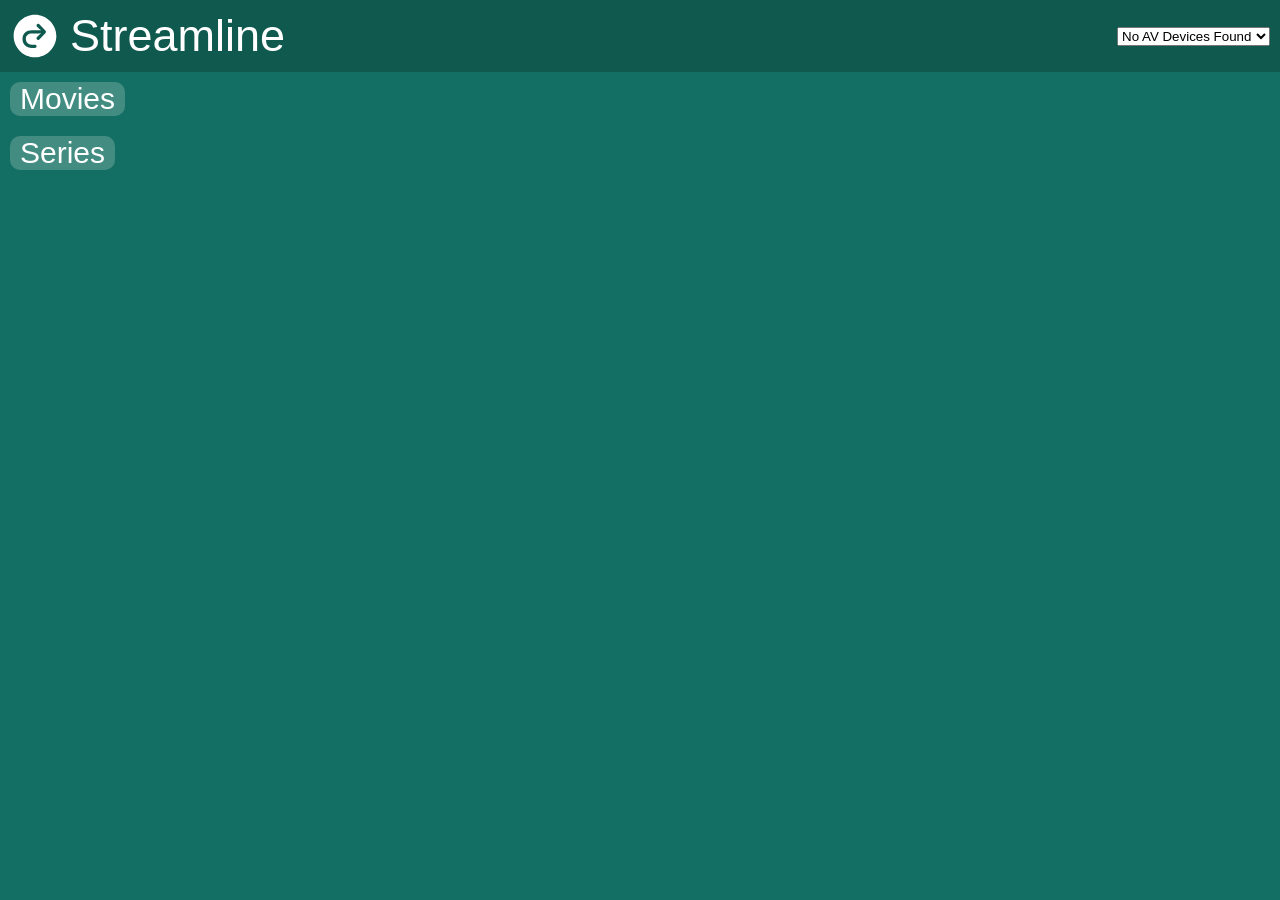
<file: volumes/Frontend/index.html>
<html>
    <head>
        <meta charset="UTF-8">
        <meta name="viewport" content="width=device-width, initial-scale=1.0">
        <link rel="stylesheet" href="css/streamline.css"/>
        <link rel="icon" type="image/svg+xml" href="./image/streamline.svg">
        <title>Streamline</title>
        <script src="js/streamline.js"></script>
    </head>
    <body>

        <header>
            <logo>
                <logo_svg>
                    <img src="./image/streamline.svg">
                </logo_svg>
                <logo_text class="title_text">
                    Streamline
                </logo_text>
            </logo>
            <selector>
                <select id="selector">
                    <option>No AV Devices Found</option>
                </select>
            </selector>
        </header>

        <media_content>
            <content>

                <media_group value="movies">
                    <media_group_title class="title_text">Movies</media_group_title>
                    <media_group_content id="Movie">

                    </media_group_content>
                </media_group>

                <media_group>
                    <media_group_title class="title_text">Series</media_group_title>
                    <media_group_content id="Series">

                    </media_group_content>
                </media_group>

            </content>
            
        </media_content>

    </body>
</html>
</file>
<file: volumes/Frontend/css/streamline.css>
:root {
    --svg_wh: 50px;
    --gap: 10px;

    --card_width: 300px;
    --card_height: calc(var(--card_width) * 1.5);
}

* {
    scrollbar-width: none;
}

*::-webkit-scrollbar {
    display: none;
}

html, body {
    width: 100%;
    height: 100%;
    margin: 0;
    overflow-x: hidden;
    overflow-y: hidden;
}

.title_text {
    color: white;
    font-family: Arial, Helvetica, sans-serif;
    font-size: 30px;
}

body {
    background: #136F63;
    display: flex;
    flex-direction: column;
    height: 100dvh;
}

logo, header, content,
media_viewer, media_content,
media, media_group_content,
media_group, series {
    display: flex;
    gap: var(--gap);
}

header {
    width: calc(100% - 2 * var(--gap));
    background: rgba(0,0,0,0.2);
    align-items: center;
    flex-wrap: wrap;
    padding: var(--gap);
    justify-content: space-between;
}

logo {
    justify-content: center;
    align-items: center;
}

logo_text {
    font-size: 45px;
}

logo_text.title_text {
    font-size: 45px;
}

logo_svg img {
    width: var(--svg_wh);
    height: var(--svg_wh);
}

media_content {
    position: relative;
    flex: 1;
    overflow: hidden;
}

content {
    position: absolute;
    flex-direction: column;
    inset: 0;
    padding: var(--gap);
    overflow-y: auto;
    overflow-x: hidden;
}

media_group {
    flex-direction: column;
    flex-shrink: 0;
}

media_group_title {
    background: rgba(255,255,255,0.2);
    width: fit-content;
    border-radius: var(--gap);
    padding-left: var(--gap);
    padding-right: var(--gap);
}

media_group_content {
    flex-direction: row;
    flex-wrap: wrap;
    justify-content: space-evenly;
    flex-shrink: 0;
}

series {
    background: rgba(0,0,0,0.2);
    flex-direction: row;
    padding: var(--gap);
    border-radius: calc(var(--gap) * 2);
    overflow: auto;
}

media {
    transition: all 0.3s ease;
}

media_card {
    position: relative;
}

play_media {
    padding: var(--gap);
    position: absolute;
    width: calc(var(--card_width) - 2 * var(--gap));
    height: calc(var(--card_height) - 2 * var(--gap));
    display: flex;
    justify-content: center;
    align-items: center;
    background: rgba(0,0,0,0.5);
    opacity: 0;
    transition: all 0.3s ease;
    border-radius: var(--gap);
}

play_media img {
    width: 40%;
}

play_media:hover {
    opacity: 1;
}

play_media.series {
    flex-direction: column;
    gap: var(--gap);
    overflow: auto;
    justify-content: safe center;
}

episode {
    display: flex;
    justify-content: center;
    background: rgba(255,255,255,0.2);
    padding: var(--gap);
    border-radius: var(--gap);
    flex-shrink: 0;
    transition: all 0.3s ease;
}

episode:hover {
    background: rgba(0,0,255,0.3);
}

media_card > img {
    width: var(--card_width);
    height: var(--card_height);
    border-radius: var(--gap);
}

media:hover {
    transform: scale(1.025);
}


@media (max-width: 480px) {
    :root {
        --card_width: 150px;
    }

    header {
        justify-content: center;
    }
}
</file>
